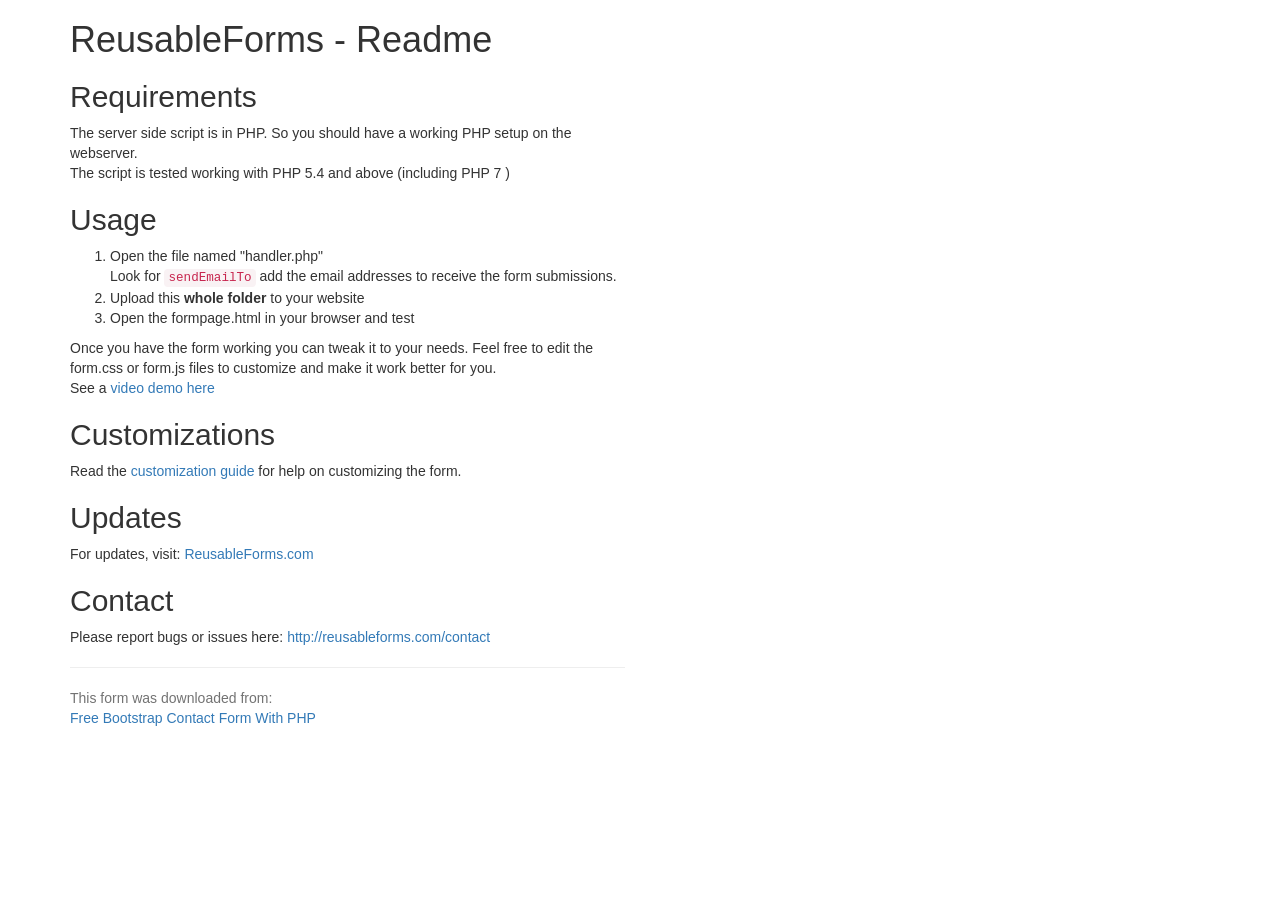
<file: readme.html>
<!doctype html>

<html lang="en">
<head>
  <meta charset="utf-8">

  <title>Reusable Form Readme First</title>
  <!-- Latest compiled and minified CSS -->
<link rel="stylesheet" href="https://maxcdn.bootstrapcdn.com/bootstrap/3.3.7/css/bootstrap.min.css" >

</head>

<body>
<div class="container">
<div class="row">
<div class="col-md-6">
<h1>ReusableForms - Readme</h1>

<h2>Requirements</h2>
The server side script is in PHP. So you should have a working PHP setup on the webserver.
<p>
The script is tested working with PHP 5.4 and above (including PHP 7 )
</p>

<h2>Usage</h2>
<ol>
<li>Open the file named "handler.php" <br/> Look for <code>sendEmailTo</code> add the email addresses to receive the form submissions.</li>
<li>Upload this <strong>whole folder</strong> to your website</li>
<li>Open the formpage.html in your browser and test</li>
</ol>
Once you have the form working you can tweak it to your needs. Feel free to edit the form.css or form.js files to customize and make it work better for you.
<p>
See a <a href="https://youtu.be/jAr4ZtLnmn0">video demo here</a>
</p>
<h2>Customizations</h2>
Read the <a href="http://reusableforms.com/doc/customization">customization guide</a> for help on customizing the form.

<h2>Updates</h2>
For updates, visit: <a href="http://reusableforms.com">ReusableForms.com</a>

<h2>Contact</h2>
Please report bugs or issues here:
<a href="http://reusableforms.com/contact">http://reusableforms.com/contact</a>
<p></p>
<hr/>
<p class="help-block">
This form was downloaded from:<br/>
<a href="http://reusableforms.com/d/e1/contact-form-bootstrap-php">Free Bootstrap Contact Form With PHP</a>
</p>

</div>
</div>
</div>
</body>
</html>
</file>
